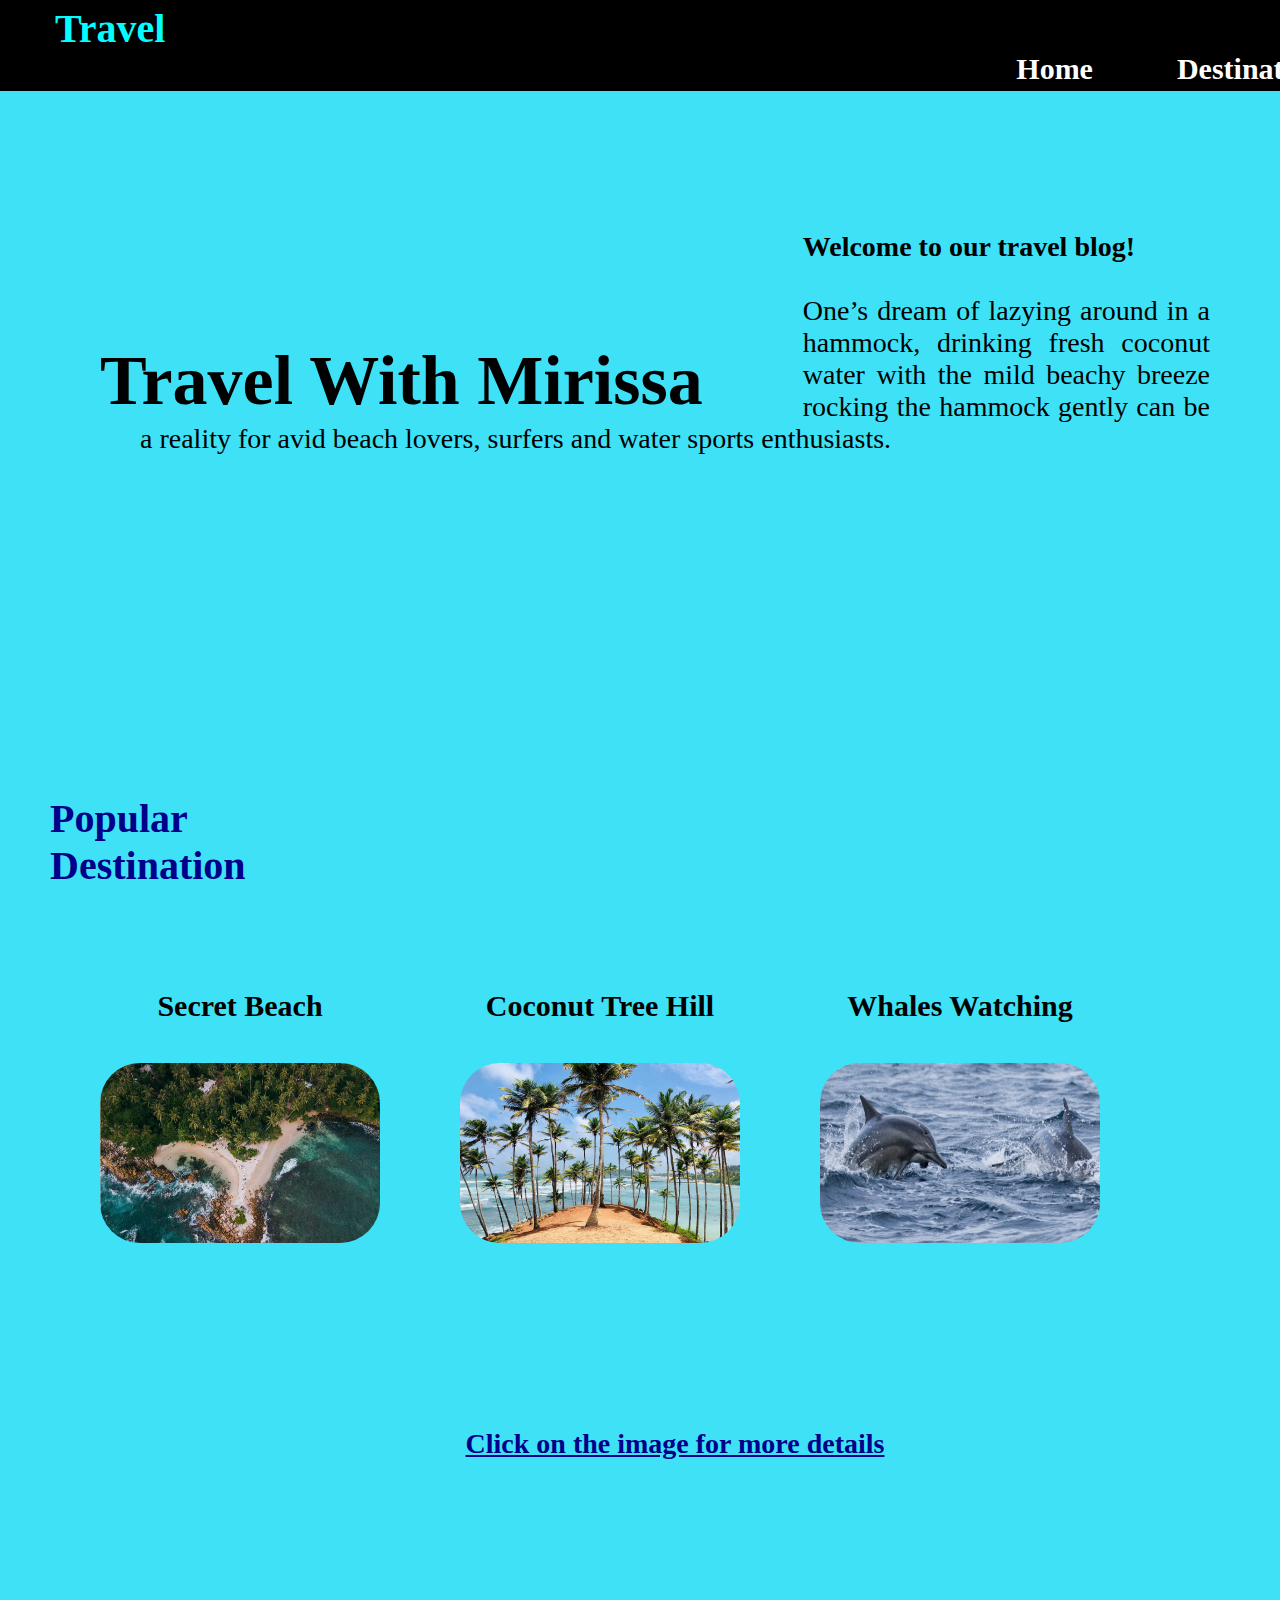
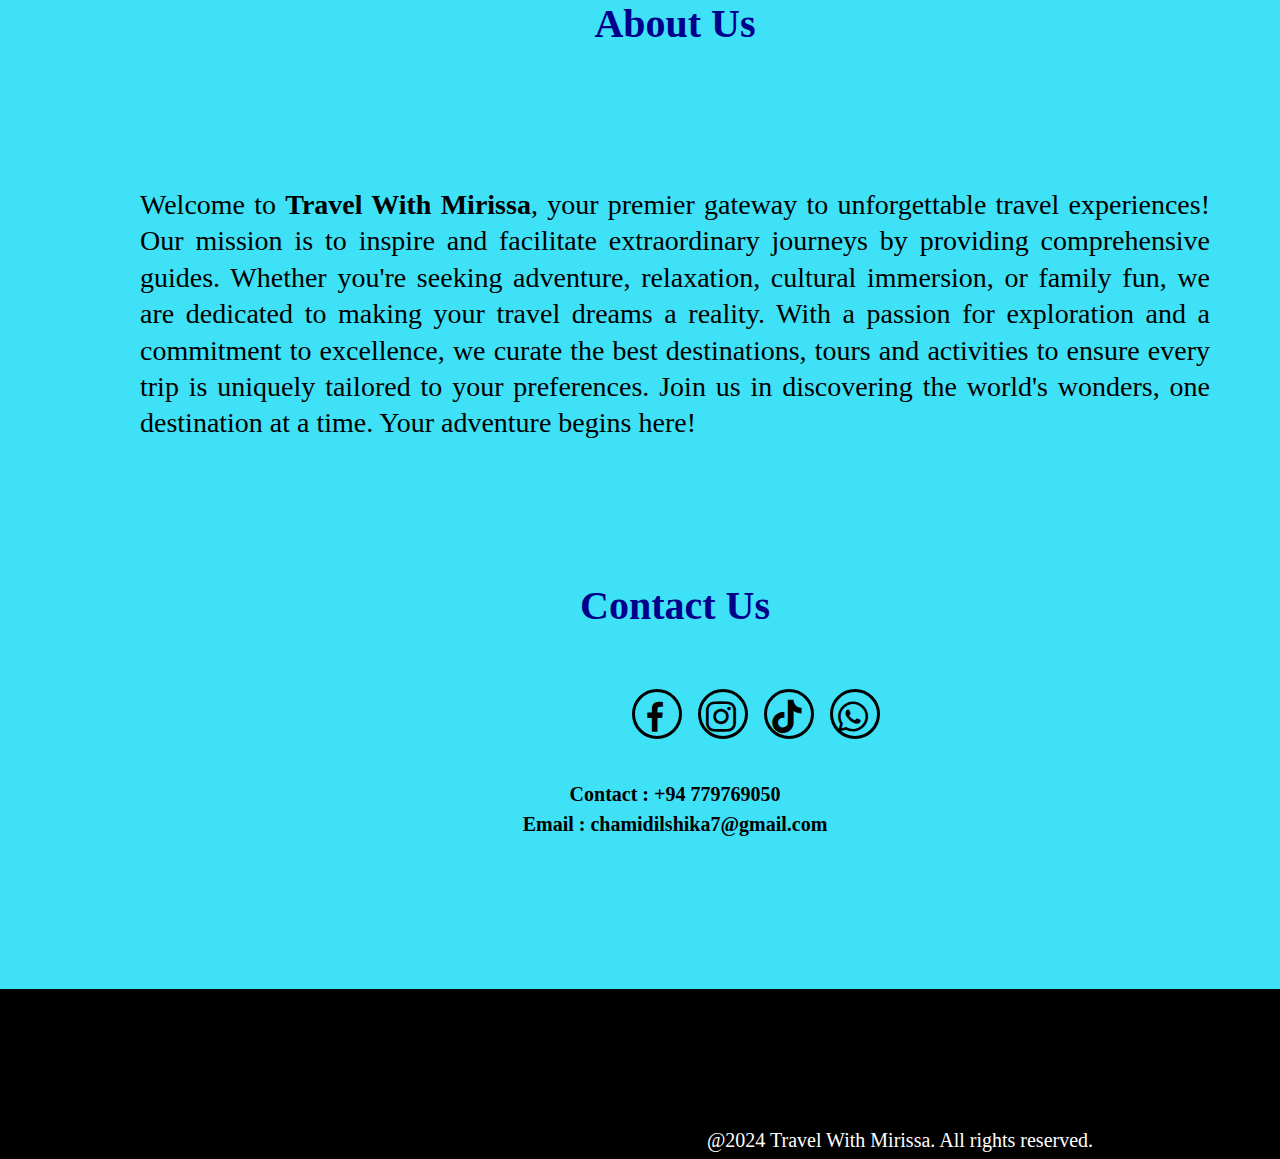
<file: index.html>
<!DOCTYPE html>
<html lang="en">
  <head>
    <meta charset="UTF-8" />
    <meta name="viewport" content="width=device-width,initial-scale=1" />
    <title>Travel Website</title>
    <link rel="stylesheet" type="text/css" href="style.css" />
    <link href='https://unpkg.com/boxicons@2.1.4/css/boxicons.min.css' rel='stylesheet'>
  </head>

  <body>
    <div class="nav">
      <h1>Travel</h1>
      <a href="#home">Home</a>
      <a href="#destination">Destination</a>
      <a href="#about">About Us</a>
      <a href="#contact">Contact Us</a>
    </div>
    <section id="home">
      <div class="heading">
        <h1>Travel With Mirissa</h1>       
      </div>
      <div class="content">
        <p><b>Welcome to our travel blog!</b></br></br>One’s dream of lazying around in a hammock,
           drinking fresh coconut water with the mild beachy breeze rocking the hammock gently
            can be a reality for avid beach lovers, surfers and water sports enthusiasts.</p>
      </div>
    </section>
    <section id="destination">
      <h3>Popular</br> Destination</h3>
      <div class="place">
        <div class="p1">
          <h2>Secret Beach</h2>
          <a href="place1.html"><img src="Secret_Beach.png" /></a>
        </div>
        <div class="p2">
          <h2>Coconut Tree Hill</h2>
          <a href="place2.html"><img src="Coconut_Hill.png" /></a>
        </div>
        <div class="p3">
          <h2>Whales Watching</h2>
          <a href="place3.html"> <img src="Whale_watching.png" /></a>
        </div> 
      </div>
        <div class="move">  
          <p>Click on the image for more details</p>
        </div> 

        <section id="about" >         
          <div class="top">
            <h2>About Us</h2>
              <div class="content">
                <p>Welcome to <b>Travel With Mirissa</b>, your premier gateway to unforgettable travel experiences!
                  Our mission is to inspire and facilitate extraordinary journeys by providing comprehensive guides.
                  Whether you're seeking adventure, relaxation, cultural immersion, or family fun, we are dedicated
                  to making your travel dreams a reality. With a passion for exploration and a commitment to excellence,
                  we curate the best destinations, tours and activities to ensure every trip is uniquely tailored to your
                  preferences. Join us in discovering the world's wonders, one destination at a time. Your adventure begins here!</p>
              </div>
          </div>
        </section>
    
        <section id="contact" >        
          <div class="top"> 
            <h2>Contact Us</h2>
            <div class="icon">
              <a href="https://www.facebook.com/profile.php?id=100087372611241&mibextid=ZbWKwL"><i class='bx bxl-facebook'></i></a>
              <a href="https://www.instagram.com/chami_dil21?igsh=MTlnY3kxaXE5dXlkbQ=="><i class='bx bxl-instagram' ></i></a>
              <a href="https://www.tiktok.com/@chami.dilshika?_t=8n3ejFnEO2q&_r=1"><i class='bx bxl-tiktok' ></i></a>
              <a href="https://wa.link/20kia1"><i class='bx bxl-whatsapp'></i></a>
            </div>
            
            <div class="details1">
              <div>Contact : +94 779769050</br>        
              Email : chamidilshika7@gmail.com</div>
            </div>
          </div>
        </section>
    </section>
    
    <div class="footer">
      <p>@2024 Travel With Mirissa. All rights reserved.</p>
    </div>
    
  </body>
</html>
</file>
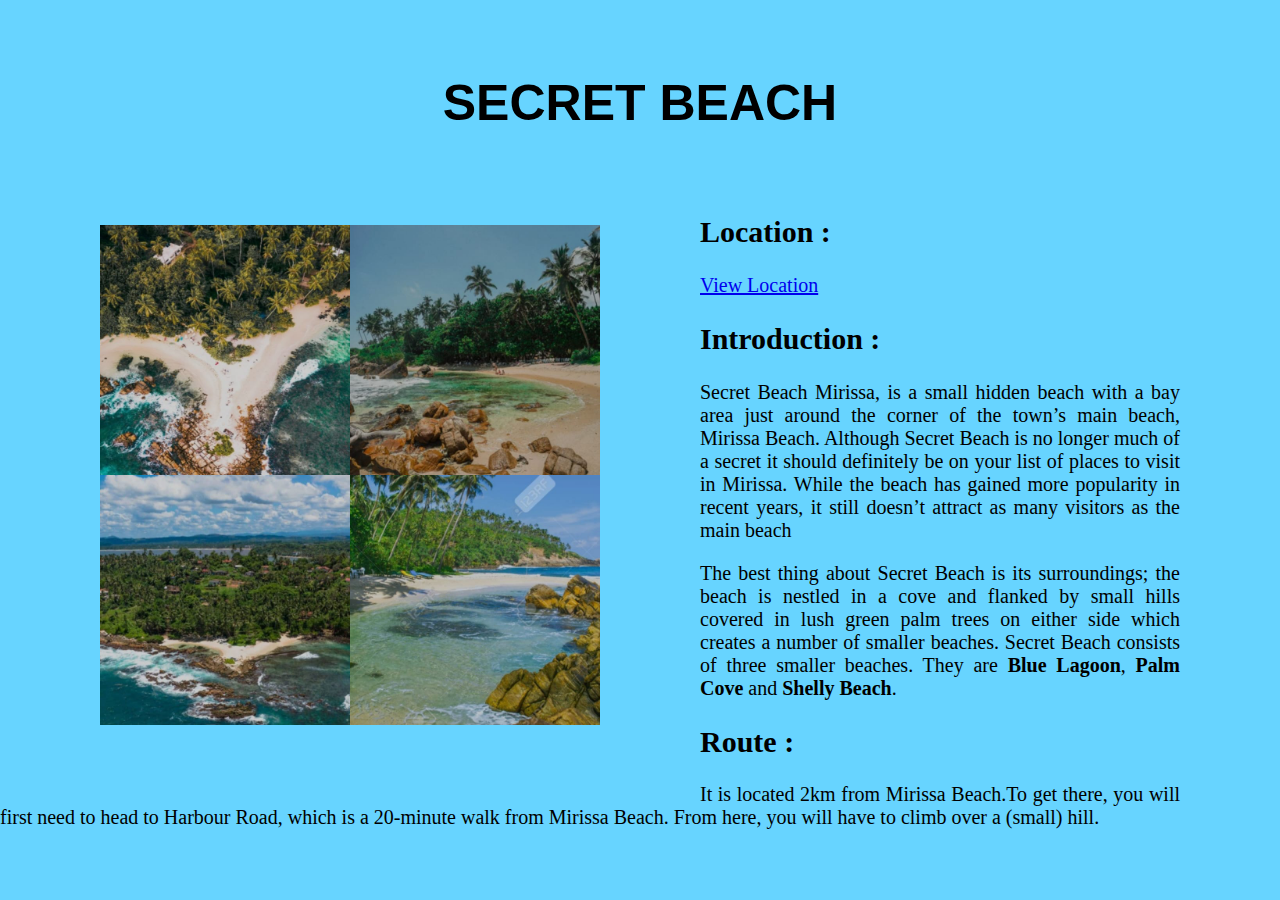
<file: place1.html>
<!DOCTYPE html>
<html lang="en">
  <head>
    <meta charset="UTF-8" />
    <meta name="viewport" content="width=device-width,initial-scale=1" />
    <title>Travel Website</title>
    <style>
      body {
        padding: 0;
        margin: 0;
        background-color: rgb(103, 212, 255);
      }
      .head h1 {
        text-align: center;
        font-family: sans-serif;
        font-size: 50px;
        padding-top: 40px;
        padding-bottom: 50px;
      }
      img {
        width: 500px;
        height: 500px;
        padding-top: 10px;
        padding-left: 100px;
        float: left;
        padding-right: 100px;
        padding-bottom: 70px;
      }
      h2 {
        font-size: 30px;
      }
      p a {
        font-size: 20px;
      }
      p {
        font-size: 20px;
        text-align: justify;
        padding-right: 100px;
      }
    </style>
  </head>

  <body>
    <div class="head">
      <h1>SECRET BEACH</h1>
      <img src="p1.jpeg" />
      <div class="loc">
        <h2>Location :</h2>
        <p>
          <a
            href="https://www.google.com/maps?ll=5.943671,80.449939&z=13&t=m&hl=en&gl=LK&mapclient=embed&q=Secret+Beach+Mirissa+Mirissa"
          >
            View Location
          </a>
        </p>
        <h2>Introduction :</h2>
        <p>
          Secret Beach Mirissa, is a small hidden beach with a bay area just
          around the corner of the town’s main beach, Mirissa Beach. Although
          Secret Beach is no longer much of a secret it should definitely be on
          your list of places to visit in Mirissa. While the beach has gained
          more popularity in recent years, it still doesn’t attract as many
          visitors as the main beach
        </p>
        <p>
          The best thing about Secret Beach is its surroundings; the beach is
          nestled in a cove and flanked by small hills covered in lush green
          palm trees on either side which creates a number of smaller beaches.
          Secret Beach consists of three smaller beaches. They are
          <b>Blue Lagoon</b>, <b>Palm Cove</b> and <b>Shelly Beach</b>.
        </p>
        <h2>Route :</h2>
        <p>
          It is located 2km from Mirissa Beach.To get there, you will first need
          to head to Harbour Road, which is a 20-minute walk from Mirissa Beach.
          From here, you will have to climb over a (small) hill.
        </p>
      </div>

      <p></p>
    </div>
  </body>
</html>
</file>
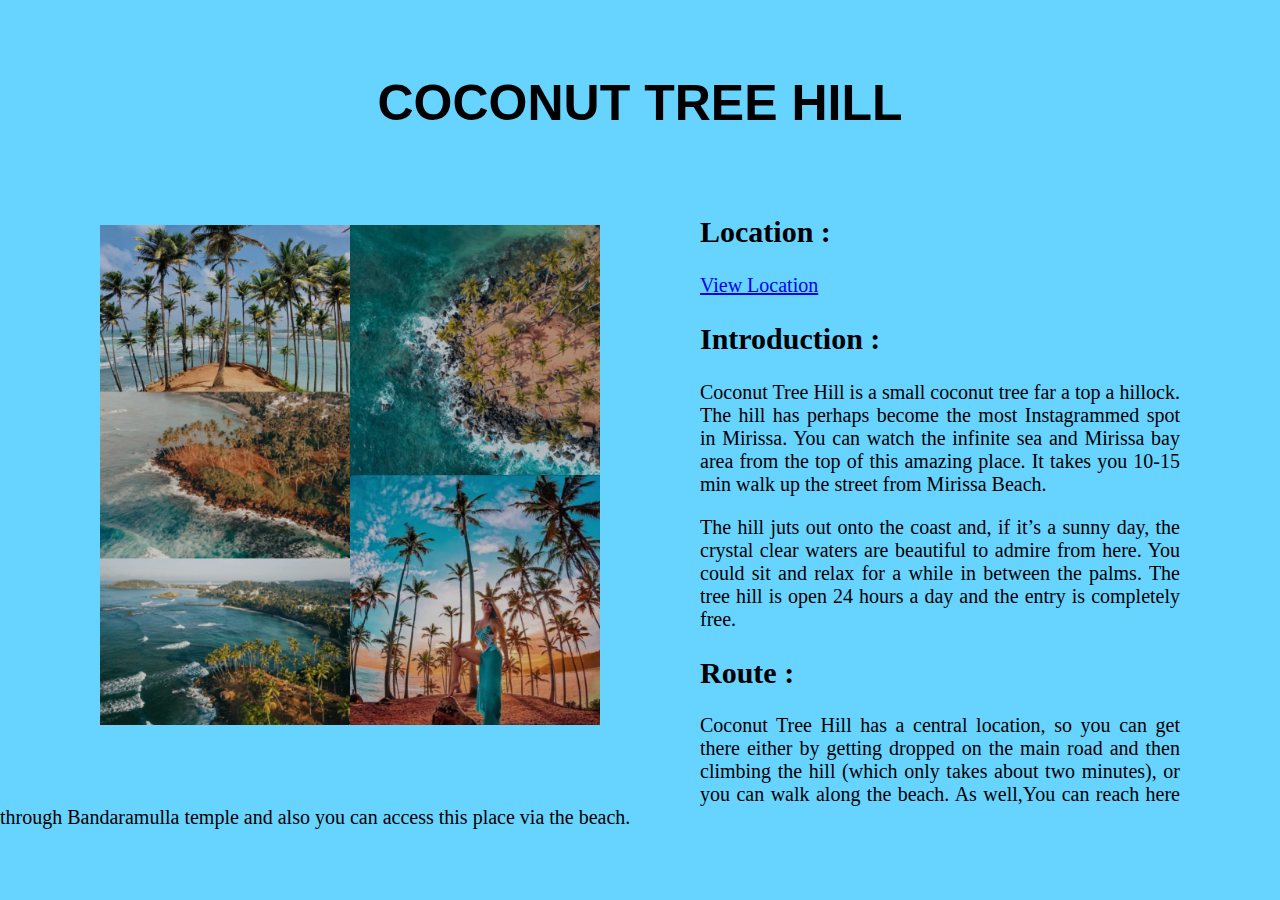
<file: place2.html>
<!DOCTYPE html>
<html lang="en">
  <head>
    <meta charset="UTF-8" />
    <meta name="viewport" content="width=device-width,initial-scale=1" />
    <title>Travel Website</title>

    <style>
      body {
        padding: 0;
        margin: 0;
        background-color: rgb(103, 212, 255);
      }
      .head h1 {
        text-align: center;
        font-family: sans-serif;
        font-size: 50px;
        padding-top: 40px;
        padding-bottom: 50px;
      }
      img {
        width: 500px;
        height: 500px;
        padding-top: 10px;
        padding-left: 100px;
        float: left;
        padding-right: 100px;
        padding-bottom: 70px;
      }
      h2 {
        font-size: 30px;
      }
      p a {
        font-size: 20px;
      }
      p {
        font-size: 20px;
        text-align: justify;
        padding-right: 100px;
      }
    </style>
  </head>

  <body>
    <div class="head">
      <h1>COCONUT TREE HILL</h1>
      <img src="p2.jpeg" />
      <div class="loc">
        <h2>Location :</h2>
        <p>
          <a href="https://maps.app.goo.gl/FjkHNvzYKYnVggH76">
            View Location
          </a>
        </p>
        <h2>Introduction :</h2>
        <p>
          Coconut Tree Hill is a small coconut tree far a top a hillock. The
          hill has perhaps become the most Instagrammed spot in Mirissa. You can
          watch the infinite sea and Mirissa bay area from the top of this
          amazing place. It takes you 10-15 min walk up the street from Mirissa
          Beach.
        </p>
        <p>
          The hill juts out onto the coast and, if it’s a sunny day, the crystal
          clear waters are beautiful to admire from here. You could sit and
          relax for a while in between the palms. The tree hill is open 24 hours
          a day and the entry is completely free.
        </p>
        <h2>Route :</h2>
        <p>
          Coconut Tree Hill has a central location, so you can get there either
          by getting dropped on the main road and then climbing the hill (which
          only takes about two minutes), or you can walk along the beach. As
          well,You can reach here through Bandaramulla temple and also you can
          access this place via the beach.
        </p>
      </div>
    </div>
  </body>
</html>
</file>
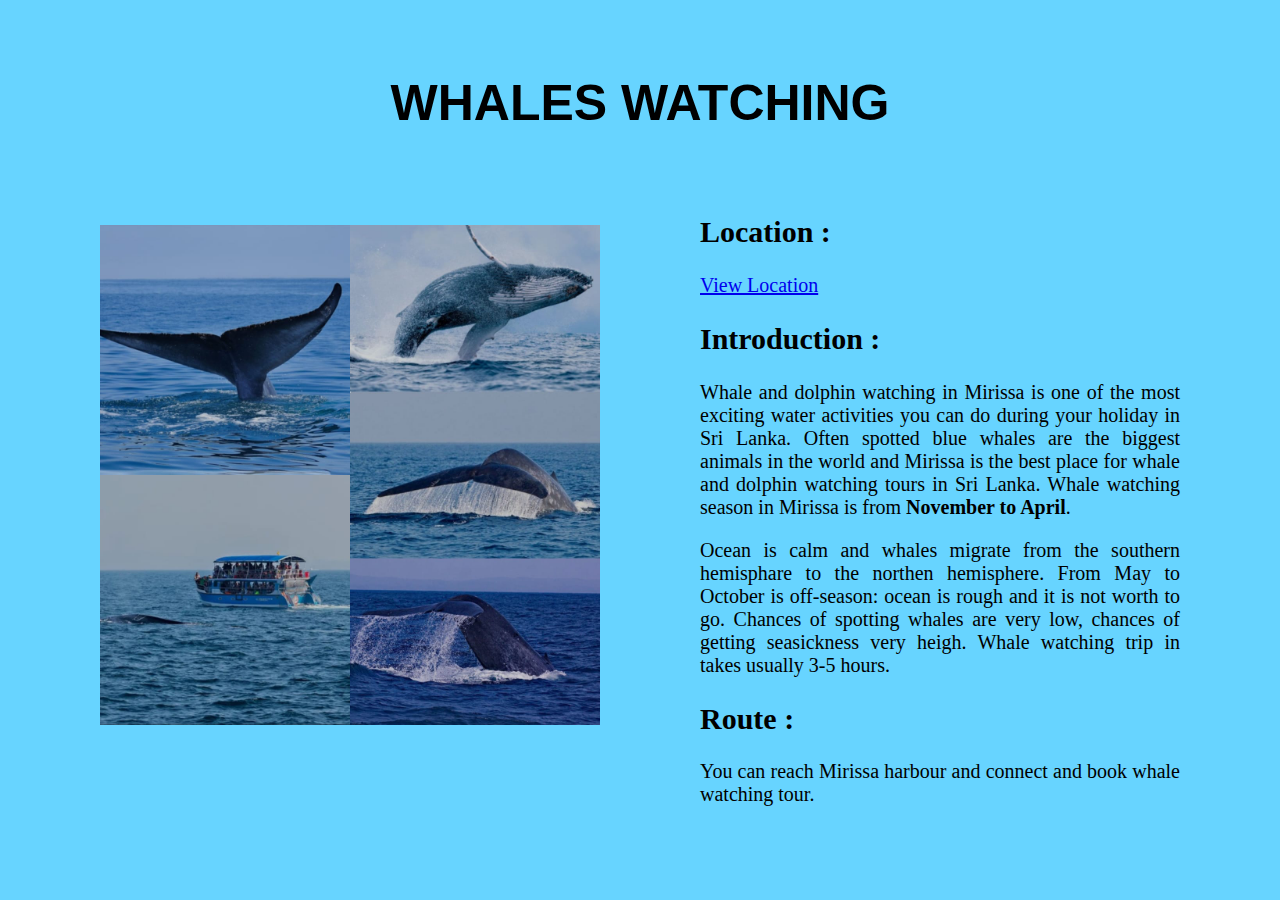
<file: place3.html>
<!DOCTYPE html>
<html lang="en">
  <head>
    <meta charset="UTF-8" />
    <meta name="viewport" content="width=device-width,initial-scale=1" />
    <title>Travel Website</title>

    <style>
      body {
        padding: 0;
        margin: 0;
        background-color: rgb(103, 212, 255);
      }
      .head h1 {
        text-align: center;
        font-family: sans-serif;
        font-size: 50px;
        padding-top: 40px;
        padding-bottom: 50px;
      }
      img {
        width: 500px;
        height: 500px;
        padding-top: 10px;
        padding-left: 100px;
        float: left;
        padding-right: 100px;
        padding-bottom: 70px;
      }
      h2 {
        font-size: 30px;
      }
      p a {
        font-size: 20px;
      }
      p {
        font-size: 20px;
        text-align: justify;
        padding-right: 100px;
      }
    </style>
  </head>

  <body>
    <div class="head">
      <h1>WHALES WATCHING</h1>
      <img src="p3.jpeg" />
      <div class="loc">
        <h2>Location :</h2>
        <p>
          <a href="https://maps.app.goo.gl/82jvjrx3eXUfdpjg8">
            View Location
          </a>
        </p>
        <h2>Introduction :</h2>
        <p>
          Whale and dolphin watching in Mirissa is one of the most exciting
          water activities you can do during your holiday in Sri Lanka. Often
          spotted blue whales are the biggest animals in the world and Mirissa
          is the best place for whale and dolphin watching tours in Sri Lanka.
          Whale watching season in Mirissa is from <b>November to April</b>.
        </p>
        <p>
          Ocean is calm and whales migrate from the southern hemisphare to the
          northen hemisphere. From May to October is off-season: ocean is rough
          and it is not worth to go. Chances of spotting whales are very low,
          chances of getting seasickness very heigh. Whale watching trip in
          takes usually 3-5 hours.
        </p>
        <h2>Route :</h2>
        <p>
          You can reach Mirissa harbour and connect and book whale watching
          tour.
        </p>
      </div>
    </div>
  </body>
</html>
</file>
<file: style.css>
*{   
	margin:0;
	padding:0;
	box-sizing:border-box;
	font-family:'poppins';
	text-decoration:none;
	scroll-behavior:smooth;    
}
body{
    background-color: rgb(63, 225, 247);
    background-size: 100%;
    min-width:150vh;
    min-height: 100vh;
}
.nav{
    background-color:black;
    overflow:hidden;
    text-align:right;
    padding:5px;
    min-width:200vh;		
}
.nav a{
    color:white;
    font-size:30px;
    font-weight:bold;
    font-family:'poppins';
    text-decoration:none;
    margin:40px;
}
.nav a:hover,
.nav a.active{
    color:rgb(224, 114, 114);
}
.nav h1{
	color:aqua;
	font-size:40px;
	font-weight:bold;
	font-family:'poppins';
    text-align: left;
    padding-left: 50px;
}
.heading{
    padding-top: 250px;
    padding-left: 100px;
    font-size: 35px;
    padding-right:100px;
    float: left;
}
p{
    font-size: 28px;
    padding: 140px;
    text-align: justify;
} 
#destination h3{
    color: darkblue;
    padding-top: 200px;
    padding-left: 50px;
    font-size: 40px;
    font-family: sans-serif;
    font-family: bold;
    float: left;
}
.place{
    display: inline-flex;
    padding-top: 100px;   
    padding-left: 60px;    
} 

.place div{
    text-align: center;
    font-size: 20px;
}
.place img{
    margin: 30px;;
    padding: 10px;
}
.move p{
    text-align: center;
    color: darkblue;
    font-weight: bold;
	text-decoration:underline;
}
.p1 img{
    width:300px;
    height: 200px;
    border-radius: 50px;
}
.p2 img{
    width:300px;
    height: 200px;
    border-radius: 50px;
}
.p3 img{
    width:300px;
    height: 200px;
    border-radius: 50px;
}
.top h2{
    color: darkblue;
    font-size: 40px;
    font-weight: bold;
    text-align: center;
}
.top p{
    line-height: 1.3;
}
.icon{
    margin:60px 0 40px;
    padding-left:15%;
    color: black;
    padding-left: 620px;
}
.icon a{
    display:inline-flex;
    width:50px;
    height:50px;
    background:transparent;
    border:3px solid black;
    border-radius:50%;
    font-size:40px;
    color:black;
    text-decoration:none;
    margin-left:12px;
    padding-top:5px;
}

.details1 div{
    text-align: center;
    font-size: 20px;
    font-weight: bold;
    line-height: 1.5;  
    padding-bottom: 150px;
}


.footer{
    background-color:black;
    overflow:hidden;
    min-width:200vh;
    height:170px;
	background-color-top:rgb(63, 225, 247);
}	
.footer p{
	color:white;
	font-size:20px;
	text-align:center;
	margin-bottom:20px;
}
</file>
